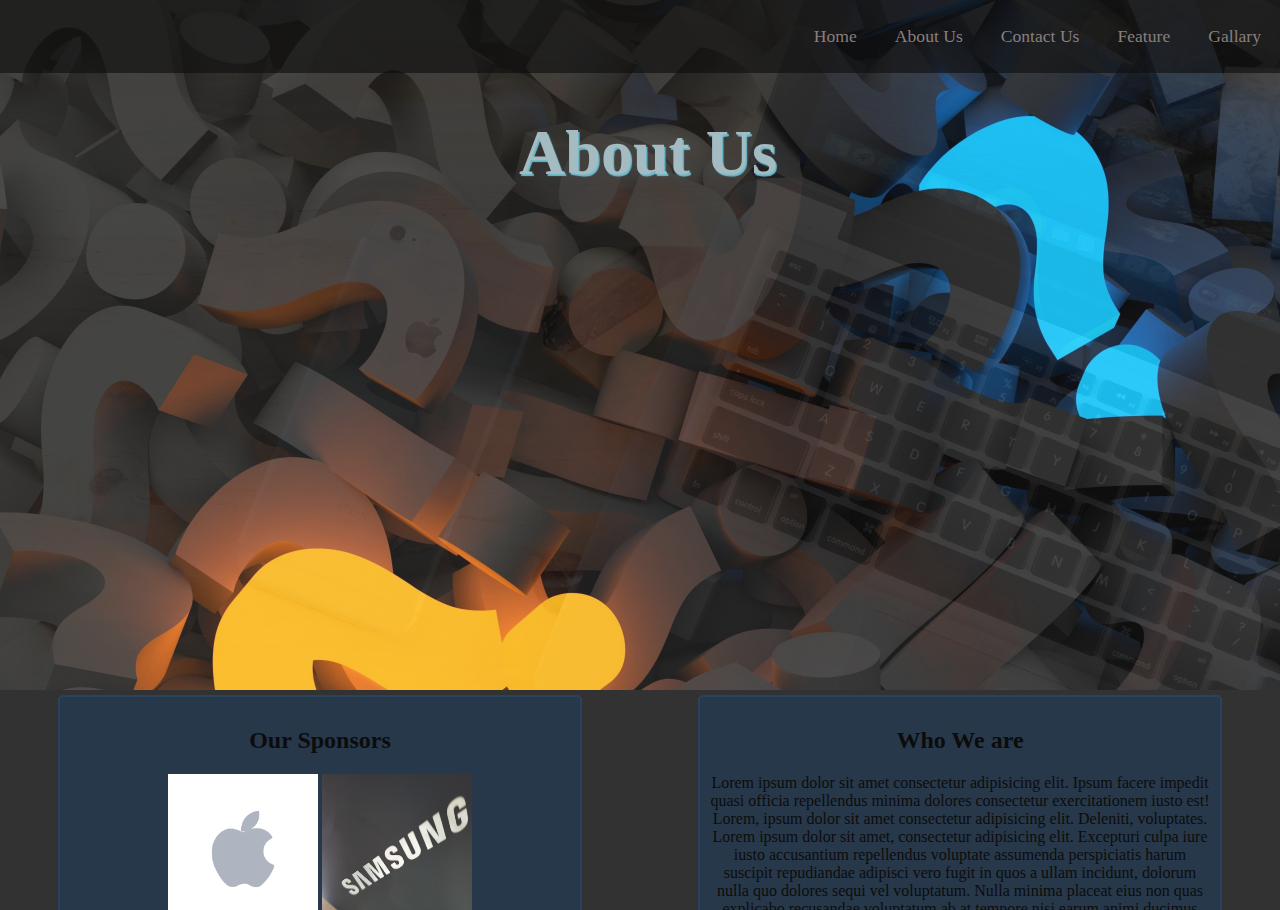
<file: about.html>
<!DOCTYPE html>
<html lang="en">

<head>
    <meta charset="UTF-8">
    <meta http-equiv="X-UA-Compatible" content="IE=edge">
    <meta name="viewport" content="width=device-width, initial-scale=1.0">
    <link rel="stylesheet" media="screen and (max-width: 724px )" href="phone.css">
    <link rel="stylesheet" href="about.css">
    <title>About Us</title>
</head>

<body>
    <div class="bg">
        <header>
            <nav id="navbar">
                <div class="container">
                    <div class="items" id="items1">
                        <h1 class="heading">Food Hunger</h1>
                    </div>

                    <div class="items" id="items2">
                        <ul>

                            <li><a href="index.html">Home</a></li>
                            <li><a href="about.html">About Us</a></li>
                            <li><a href="contact.html">Contact Us</a></li>
                            <li><a href="features.html">Feature</a></li>
                            <li><a href="gallary.html">Gallary</a></li>
                        </ul>

                    </div>

                </div>
            </nav>
        </header>
        <main>
    <div class="contant">
        <h1>
            <span>
                <b>About Us</b>
            </span>
        </h1>
    </div>
    <div class="backcolor">
        <div class="space">
            <div class="intro">
                <h2>
                    Our Sponsors
                </h2>
                <img src="apple.png" alt="">
                <img class="samsung" src="samsung.jpg" alt="">
            </div>
            <div class="mission">
                <h2>
                    Who We are
                </h2>
                <p>
                    Lorem ipsum dolor sit amet consectetur adipisicing elit. Ipsum facere impedit quasi officia
                    repellendus
                    minima dolores consectetur exercitationem iusto est! Lorem, ipsum dolor sit amet consectetur
                    adipisicing
                    elit. Deleniti, voluptates.
                    Lorem ipsum dolor sit amet, consectetur adipisicing elit. Excepturi culpa iure iusto
                    accusantium
                    repellendus voluptate assumenda perspiciatis harum suscipit repudiandae adipisci vero fugit
                    in
                    quos
                    a ullam incidunt, dolorum nulla quo dolores sequi vel voluptatum. Nulla minima placeat eius
                    non
                    quas
                    explicabo recusandae voluptatum ab at tempore nisi earum animi ducimus pariatur assumenda
                    quidem
                    perspiciatis blanditiis excepturi quam voluptatibus velit, mollitia doloribus sed accusamus.
                    Quo
                    ad
                    deleniti magni aspernatur fugit placeat fugiat veritatis molestiae? Amet expedita optio
                    quaerat
                    rerum at, reprehenderit quos ipsam maiores laudantium aliquam iste iure facere itaque
                    voluptas.
                    Adipisci sequi excepturi, sed nemo tenetur sint ipsa laboriosam.
                </p>
            </div>
        </div>
    </div>
    </main>
</div>
</body>

</html>
</file>
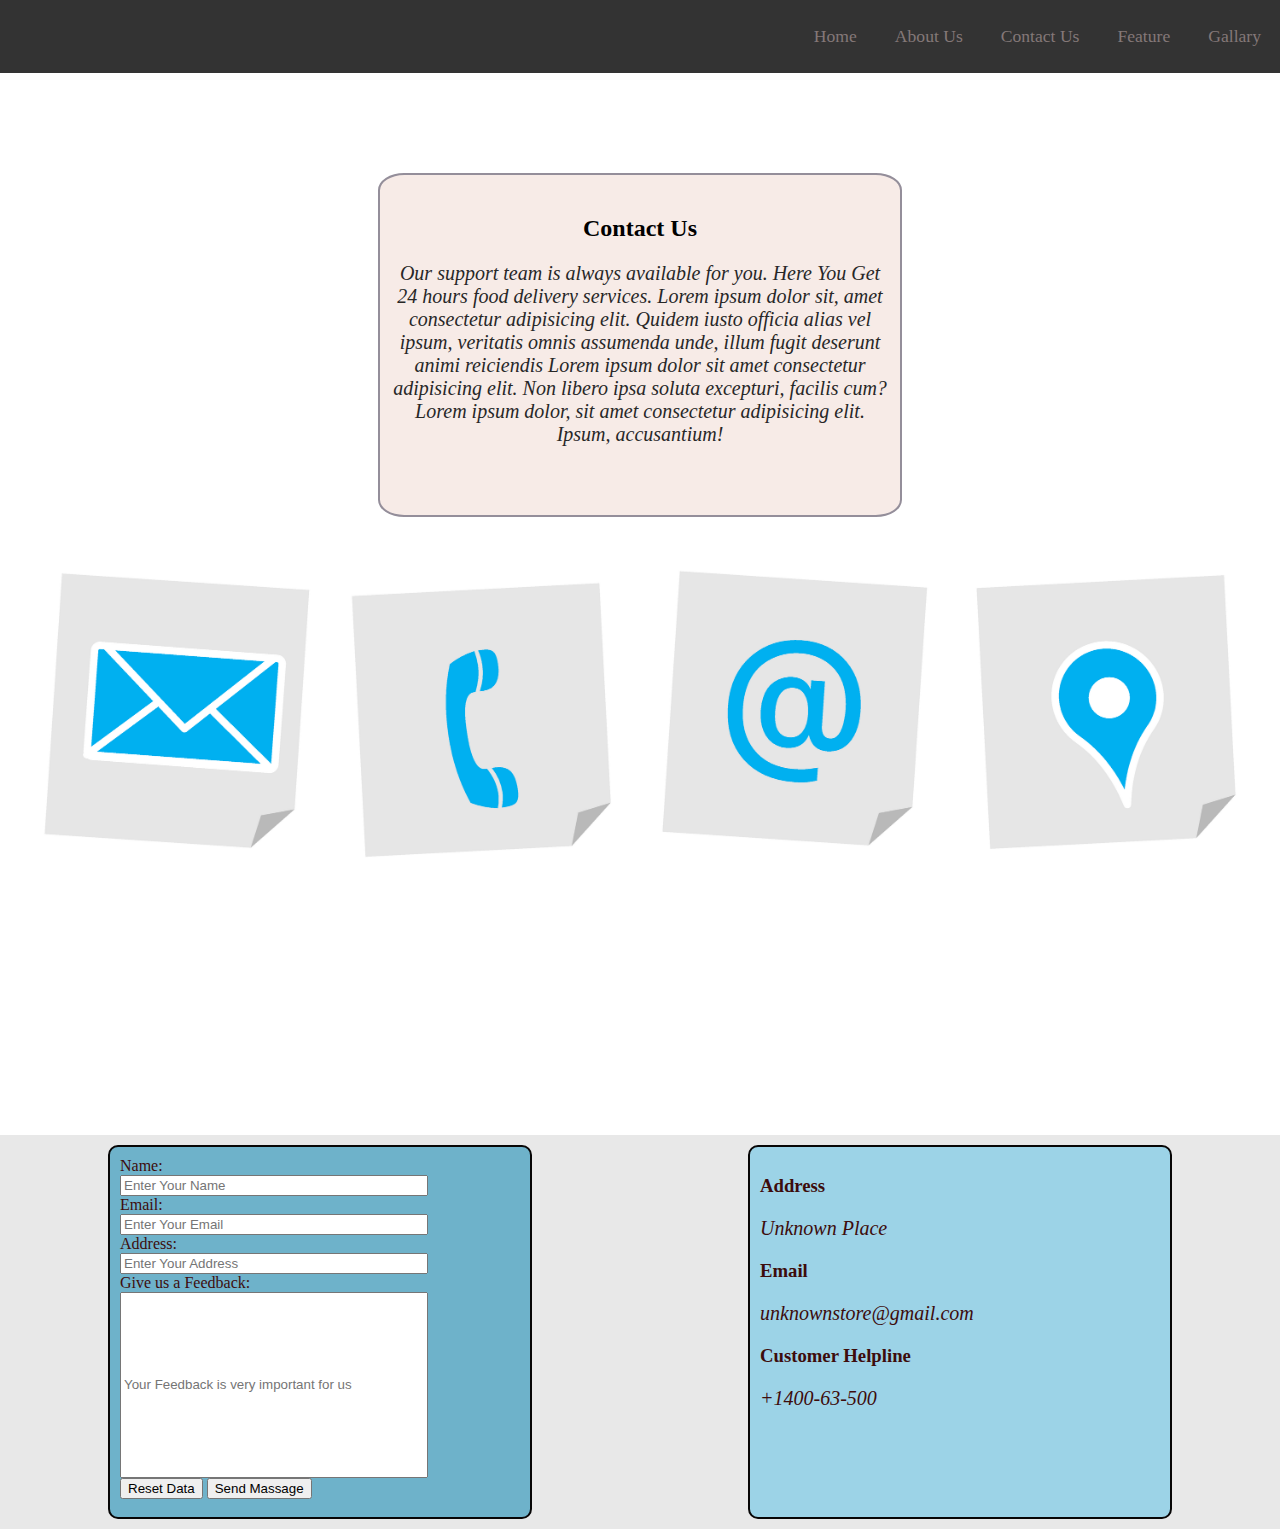
<file: contact.html>
<!DOCTYPE html>
<html lang="en">

<head>
    <meta charset="UTF-8">
    <meta http-equiv="X-UA-Compatible" content="IE=edge">
    <meta name="viewport" content="width=device-width, initial-scale=1.0">
    <link rel="stylesheet" media="screen and (max-width: 724px )" href="phone.css">
    <link rel="stylesheet" href="conact.css">
    <title>Contact Us</title>
   
</head>

<body>
    <header>
        <nav id="navbar">
            <div class="container">
                <div class="items" id="items1">
                    <h1 class="heading">Food Hunger</h1>
                </div>

                <div class="items" id="items2">
                    <ul>

                        <li><a href="index.html">Home</a></li>
                        <li><a href="about.html">About Us</a></li>
                        <li><a href="contact.html">Contact Us</a></li>
                        <li><a href="features.html">Feature</a></li>
                        <li><a href="gallary.html">Gallary</a></li>
                    </ul>

                </div>

            </div>
        </nav>
    </header>
    <main>
        <div class="content">
            <h2>
                Contact Us
            </h2>
            <p>
                Our support team is always available for you. Here You Get 24 hours food delivery services.
                Lorem ipsum dolor sit, amet consectetur adipisicing elit. Quidem iusto officia alias vel ipsum,
                veritatis omnis assumenda unde, illum fugit deserunt animi reiciendis Lorem ipsum dolor sit amet
                consectetur adipisicing elit. Non libero ipsa soluta excepturi, facilis cum?
                Lorem ipsum dolor, sit amet consectetur adipisicing elit. Ipsum, accusantium!
            </p>

        </div>
    </main>
    <div class="contactImage">
            <img src="contact.png" alt="image">
        </div>
    <div class="middle">
        <div class="contact">
            <!-- <h1 id="heading">Contact Us</h1> -->
            <form action="backand.php">
                Name: <input type="text" placeholder="Enter Your Name">
                Email: <input type="email" name="YourEmail" id="Email" placeholder="Enter Your Email">
                Address: <input type="text" placeholder="Enter Your Address">
                Give us a Feedback: <input class="feedback" type="text"
                    placeholder="Your Feedback is very important for us">
                <button class="buttons" type="reset">Reset Data</button>
                <button class="buttons" type="submit">Send Massage</button>
            </form>
        </div>
        <div class="address">
            <h3 class="line">Address</h3>
            <p class="line">Unknown Place</p>
            <h3 class="line">Email</h3>
            <p class="line">unknownstore@gmail.com</p>
            <h3 class="line">Customer Helpline</h3>
            <p class="line">+1400-63-500</p>
        </div>
    </div>
</body>

</html>
</file>
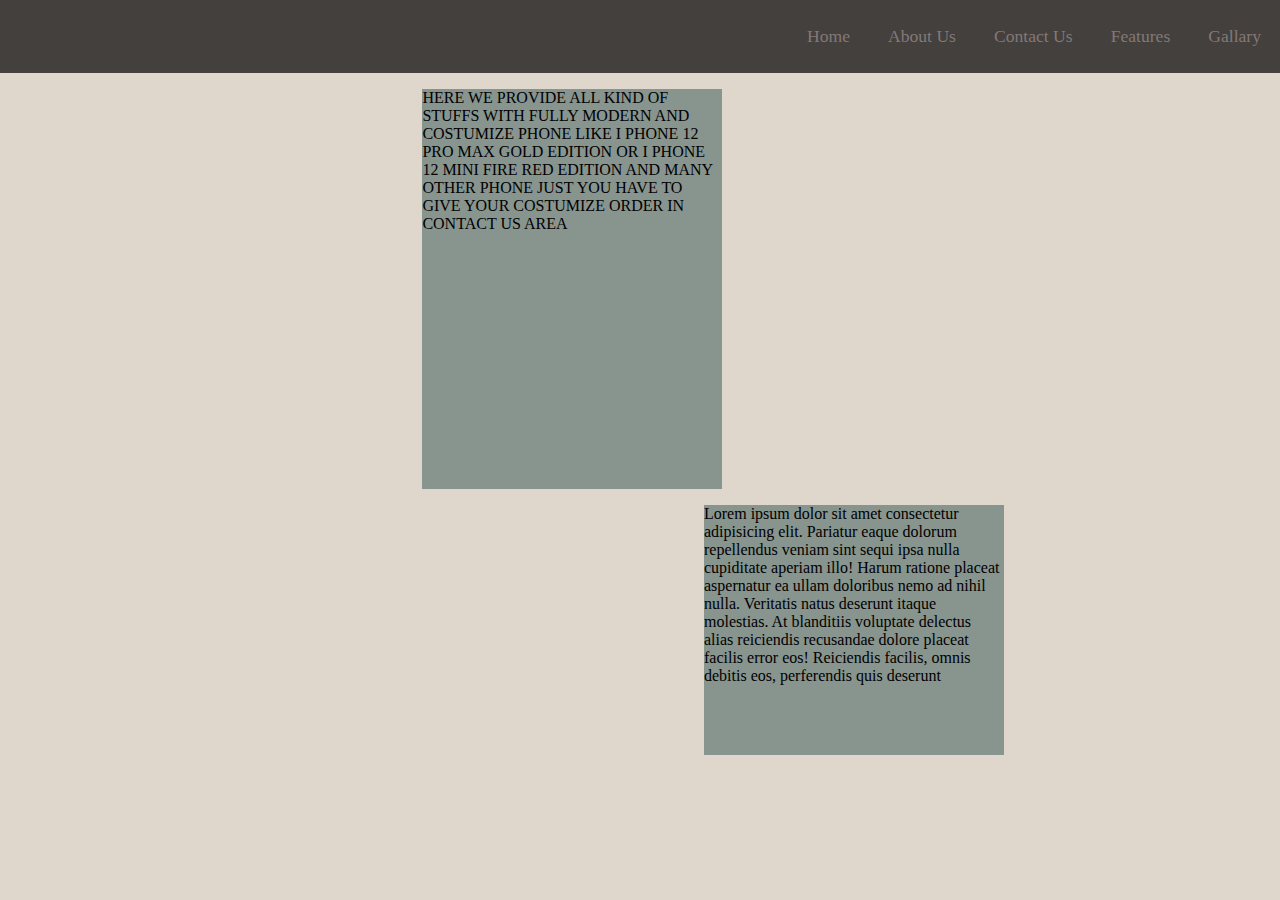
<file: features.html>
<!DOCTYPE html>
<html lang="en">
<head>
    <meta charset="UTF-8">
    <meta http-equiv="X-UA-Compatible" content="IE=edge">
    <meta name="viewport" content="width=device-width, initial-scale=1.0">
    <link rel="stylesheet" href="features.css">
    <title>Features</title>
</head>
<body>
    <header>
        <nav id="navbar">
            <div class="container">
                <div class="items" id="items1">
                    <h1 class="heading">Food Hunger</h1>
                </div>

                <div class="items" id="items2">
                    <ul>

                        <li><a href="index.html">Home</a></li>
                        <li><a href="about.html">About Us</a></li>
                        <li><a href="contact.html">Contact Us</a></li>
                        <li><a href="features.html">Features</a></li>
                        <li><a href="gallary.html">Gallary</a></li>
                    </ul>

                </div>

            </div>
        </nav>
    </header>
    <main>
        <div class="para">
            <P>HERE WE PROVIDE ALL KIND OF STUFFS WITH FULLY MODERN AND COSTUMIZE PHONE LIKE I PHONE 12 PRO MAX GOLD EDITION OR I PHONE 12 MINI FIRE RED EDITION AND MANY OTHER PHONE JUST YOU HAVE TO GIVE YOUR COSTUMIZE ORDER IN CONTACT US AREA </P>
        </div>
        <div class="para2">
            <P>
                Lorem ipsum dolor sit amet consectetur adipisicing elit. Pariatur eaque dolorum repellendus veniam sint sequi ipsa nulla cupiditate aperiam illo! Harum ratione placeat aspernatur ea ullam doloribus nemo ad nihil nulla. Veritatis natus deserunt itaque molestias. At blanditiis voluptate delectus alias reiciendis recusandae dolore placeat facilis error eos! Reiciendis facilis, omnis debitis eos, perferendis quis deserunt  </P>
        </div>
    </main>
</body>
</html>
</file>
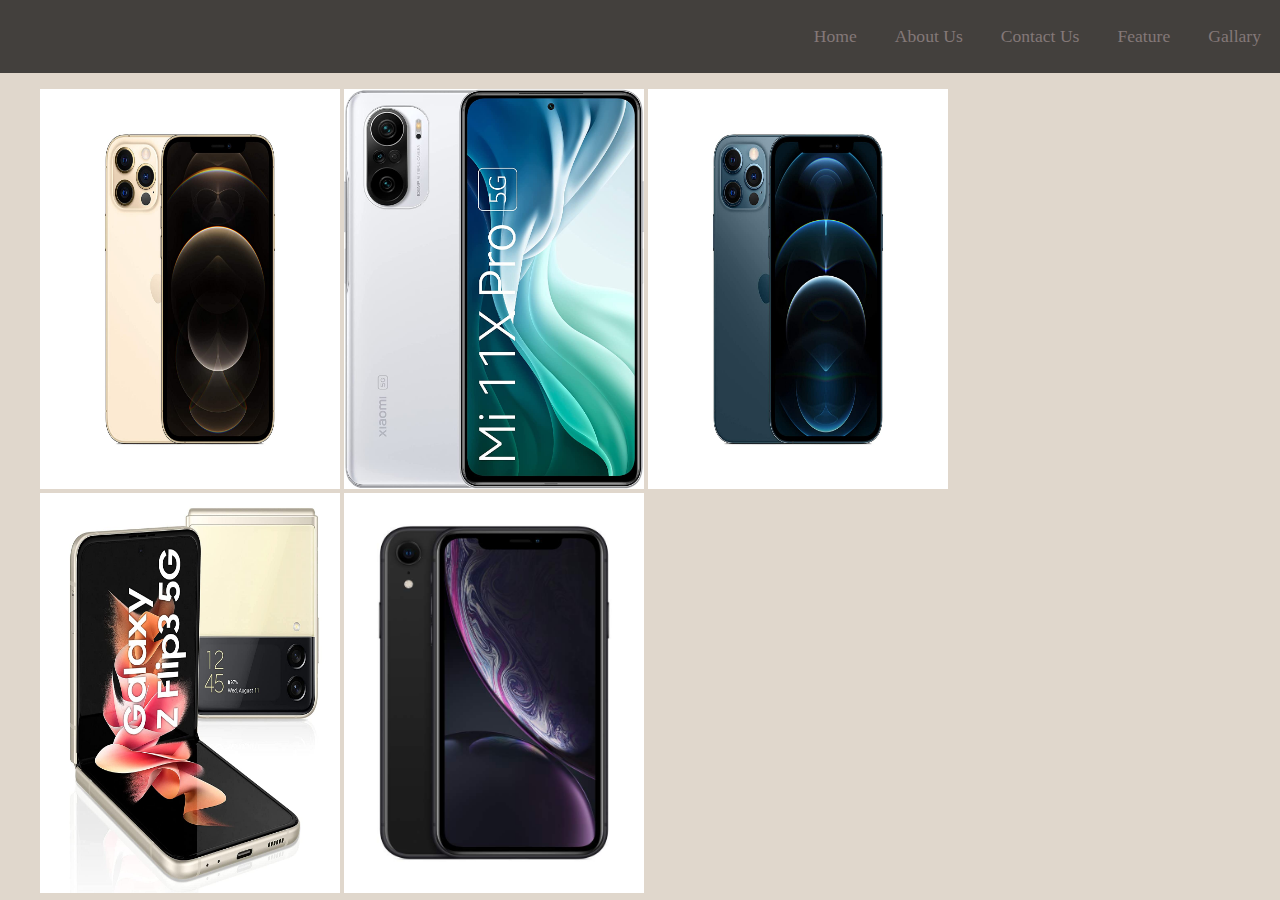
<file: gallary.html>
<!DOCTYPE html>
<html lang="en">
<head>
    <meta charset="UTF-8">
    <meta http-equiv="X-UA-Compatible" content="IE=edge">
    <meta name="viewport" content="width=device-width, initial-scale=1.0">
    <link rel="stylesheet" href="gallary.css">
    <link rel="stylesheet" media="screen and (max-width: 724px )" href="phone.css">
    <title>Gallary</title>
</head>
<body>
    <header>
        <nav id="navbar">
            <div class="container">
                <div class="items" id="items1">
                    <h1 class="heading">Food Hunger</h1>
                </div>

                <div class="items" id="items2">
                    <ul>
                        <li><a href="index.html">Home</a></li>
                        <li><a href="about.html">About Us</a></li>
                        <li><a href="contact.html">Contact Us</a></li>
                        <li><a href="features.html">Feature</a></li>
                        <li><a href="#">Gallary</a></li>
                    </ul>

                </div>

            </div>
        </nav>
    </header>

<div id="slider">
<figure>
    
    <img  style="width: 300px; height: 400px;" src="71cSV-RTBSL._SL1500_.jpg" alt="">
    <img  style="width: 300px; height: 400px;"  src="71+g+SNcILS._SL1500_.jpg" alt="">
    <img   style="width: 300px; height: 400px;" src="71DVgBTdyLL._SL1500_.jpg" alt="">
    <img   style="width: 300px; height: 400px;" src="71f2I8cltBL._SL1500_.jpg" alt="">
    <img   style="width: 300px; height: 400px;"src="519KIlHA2wL._SL1024_.jpg" alt="">
</figure>
</div>
</body>
</html>
</file>
<file: phone.css>
nav .container{
    flex-direction: column;
    
}
a{
    font-size: 1.1rem;
    /* margin: auto; */
    /* width: auto; */
    /* justify-content: center; */
    text-align: center;
    /* margin-left: 10px; */
}
.text{
    width: auto;
    height: auto;
    margin: auto;
}
.bg{
    width: 100%;
    height: 100%;
}
header::before{
    width: 100%;
}
.mobiles{
    width: auto;
    height: auto;
    margin: auto;
}
.phones{
    width: auto;
    height: auto;
}
img{
    width: 200px;
    height: 150px;
}
main .content{
    width: auto;
    height: auto;
}
.middle .contact{
    width: auto;
    height: auto;
    margin: auto;
}
</file>
<file: about.css>
body,
html {
    height: 100%;
    margin: 0;
}

.bg {
     background-image: url(home.jpg);
    height: 100%;
    width: 100%;
    background-position: center;
    background-repeat: no-repeat;
    background-size: cover;
    background-color: #100d03;
    max-width: 100%;
    padding-bottom: 10px;
    overflow-x: hidden;
    opacity: 0.95;
}

nav .container {
    display: flex;
    justify-content: space-between;
    width: 100%;
    height: 100%;
    position: relative;

}

a {
    text-decoration: none;
    color: #847878;
    font-size: 1.1rem;
}

li :hover {
    color: rgb(251, 229, 199);
}

li :active {
    color: rgb(255, 255, 255);
}

.heading {
    color: rgb(129, 133, 133);
    font-family: 'Hahmlet', serif;
    font-size: 1.8rem;
    display: none;
}

#items2 ul {
    display: flex;
    flex-wrap: wrap;

}

.container #items2 ul li {
    list-style: none;
    /* display: flex; */
    padding: 10px 19px;
    width: auto;
    height: auto;
    /* position: relative; */
}

header::before {
    content: "";
    background-image: url(about.jpg);
    background-position: center;
    background-repeat: no-repeat;
    background-size: cover;
    position: absolute;
    top: 0;
    left: 0;
    width: 100%;
    height: 100%;
    z-index: -1;
    opacity: 0.9;
}

.container::before {
    content: "";
    background-color: #000000;
    position: absolute;
    width: 100%;
    height: 100%;
    top: 0;
    left: 0;
    z-index: -1;
    opacity: 0.6;
}

h1 {
    color: rgb(160, 184, 191);
    text-align: center;
    font-size: 4rem;
    text-shadow: 1.5px 1.5px 1px rgb(102, 185, 204);
}

.intro {
    text-align: center;
    border: 2px solid rgb(30 57 85);
    border-radius: 5px;
    margin-top: 5px;
    display: inline-block;
    width: 500px;
    margin-bottom: 10px;
    padding: 10px;
    background-color: #1c2e41;
}

.mission {
    text-align: center;
    border: 2px solid rgb(30 57 85);
    border-radius: 5px;
    margin-top: 5px;
    display: inline-block;
    width: 500px;
    margin-bottom: 10px;
    padding: 10px;
    background-color: #1c2e41;
}

.space {
    display: flex;
    justify-content: space-around;
    flex-wrap: wrap;
    background-color: rgb(40 40 40);
    margin-top: 500px;
}

img {
    width: 150px;
}

.samsung {
    width: 150px;
    height: 150px;
}
.contant{
    background-color: rgb(54, 73, 69,);
    width: 400px;
    position: relative;
    left: 35%;
 }
 .contant:hover{
     background-color: rgba(54, 73, 69, 0.438);
 }
</file>
<file: conact.css>
body,
html {
    height: 100%;
    margin: 0;
}

.bg {
    /* background-image: url(images/home.jpg); */
    height: 100%;
    width: 100%;
    background-position: center;
    background-repeat: no-repeat;
    background-size: cover;
    background-color: #100d03;
    max-width: 100%;
    padding-bottom: 10px;
    overflow-x: hidden;
    opacity: 0.95;
}

nav .container {
    display: flex;
    justify-content: space-between;
    width: 100%;
    height: 100%;
    position: relative;

}

a {
    text-decoration: none;
    color: #847878;
    font-size: 1.1rem;
}

li :hover {
    color: rgb(251, 229, 199);
}

li :active {
    color: rgb(255, 255, 255);
}

.heading {
    color: rgb(129, 133, 133);
    font-family: 'Hahmlet', serif;
    font-size: 1.8rem;
    display: none;
}

#items2 ul {
    display: flex;
    flex-wrap: wrap;
}

.container #items2 ul li {
    list-style: none;
    /* display: flex; */
    padding: 10px 19px;
    width: auto;
    height: auto;
    /* position: relative; */
}

header::before {
    content: "";
    
    background-position: center;
    background-repeat: no-repeat;
    background-size: cover;
    position: absolute;
    top: 0;
    left: 0;
    width: 100%;
    height: 100%;
    z-index: -1;
    opacity: 0.9;
}

.container::before {
    content: "";
    background-color: #000000;
    position: absolute;
    width: 100%;
    height: 100%;
    top: 0;
    left: 0;
    z-index: -1;
    opacity: 0.8;
}

.contact {
    border: 2px solid rgb(7, 6, 6);
    width: 400px;
    display: block;
    height: 350px;
    border-radius: 10px;
    /* margin: auto; */
    background-color: #6eb2ca;
    margin-bottom: 10px;
    padding: 10px;
    margin-top: 10px;
}

input {
    display: block;
    width: 300px;
    /* text-align: center; */

}

#heading {
    /* text-align: center; */
    color: rgb(0, 0, 0);
    /* margin-top: 10px; */

}

.feedback {
    height: 180px;
}

.contactImage {
    background-size: cover;
    background-position: center;
    background-repeat: no-repeat;
    width: 100%;
}

img {
    width: 100%;
    height: 100%;
}

form {
    color: rgb(61, 12, 12);
}

.buttons {

    color: rgb(0, 0, 0);


}

.address {
    border: 2px solid rgb(7, 6, 6);
    width: 400px;
    display: block;
    height: 350px;
    border-radius: 10px;
    /* margin: auto; */
    background-color: #9cd3e7;
    margin-bottom: 10px;
    margin-top: 10px;
    padding: 10px;
}

.middle {
    display: flex;
    justify-content: space-around;
    background-color: rgb(232 232 232);
    flex-wrap: wrap;
    margin-top: 230px;
}

.line {
    color: rgb(61, 12, 12);
}

.content {
background-color: rgba(184, 84, 47, 0.116);
    border: 2px solid rgb(148, 142, 154);
    border-radius: 5%;
    text-align: center;
    display: block;
    width: 500px;
    height: 300px;
    padding: 20px 10px;
    /* overflow: hidden; */
    margin: auto;
    margin-top: 100px;
    /* margin-left: 50px; */
}

p {
    color: rgb(39, 39, 39);
    font-size: 20px;
    font-style: italic;
    /* letter-spacing: 2px; */
    /* height: 155px; */
}
</file>
<file: features.css>
body,
html {
    height: 100%;
    margin: 0;
}

nav .container {
    display: flex;
    justify-content: space-between;
    width: 100%;
    height: 100%;
    position: relative;
}

a {
    text-decoration: none;
    color: #847878;
    font-size: 1.1rem;
}

li :hover {
    color: rgb(251, 229, 199);
}

li :active {
    color: rgb(255, 255, 255);
}

.heading {
    color: rgb(129, 133, 133);
    font-family: 'Hahmlet', serif;
    font-size: 1.8rem;
    display: none;
}

#items2 ul {
    display: flex;
    flex-wrap: wrap;

}

.container #items2 ul li {
    list-style: none;
    /* display: flex; */
    padding: 10px 19px;
    width: auto;
    height: auto;
    /* position: relative; */
}

header::before {
    content: "";
    background-color: rgb(194, 176, 153);
    position: absolute;
    top: 0;
    left: 0;
    width: 100%;
    height: 100%;
    z-index: -1;
    opacity: 0.5;
}

.container::before {
    content: "";
    background-color: #000000;
    position: absolute;
    width: 100%;
    height: 100%;
    top: 0;
    left: 0;
    z-index: -1;
    opacity: 0.7;
}
.para{
    background-color: rgba(47, 79, 79, 0.493);
    width: 300px;
    height: 400px;
   position: relative;
   left: 33%;
}
.para:hover{
    background-color:rgba(23, 134, 116, 0.26) ;
}
.para2{
    background-color: rgba(47, 79, 79, 0.493);
    width: 300px;
    height: 250px;
   position: relative;
  left: 55%;
}
.para2:hover{
    background-color: rgba(23, 134, 116, 0.26);
}
</file>
<file: gallary.css>
body,
html {
    height: 100%;
    margin: 0;
}

nav .container {
    display: flex;
    justify-content: space-between;
    width: 100%;
    height: 100%;
    position: relative;
}

a {
    text-decoration: none;
    color: #847878;
    font-size: 1.1rem;
}

li :hover {
    color: rgb(251, 229, 199);
}

li :active {
    color: rgb(255, 255, 255);
}

.heading {
    color: rgb(129, 133, 133);
    font-family: 'Hahmlet', serif;
    font-size: 1.8rem;
    display: none;
}

#items2 ul {
    display: flex;
    flex-wrap: wrap;

}

.container #items2 ul li {
    list-style: none;
    /* display: flex; */
    padding: 10px 19px;
    width: auto;
    height: auto;
    /* position: relative; */
}

header::before {
    content: "";
    background-color: rgb(194, 176, 153);
    position: absolute;
    top: 0;
    left: 0;
    width: 100%;
    height: 100%;
    z-index: -1;
    opacity: 0.5;
}

.container::before {
    content: "";
    background-color: #000000;
    position: absolute;
    width: 100%;
    height: 100%;
    top: 0;
    left: 0;
    z-index: -1;
    opacity: 0.7;
}
</file>
